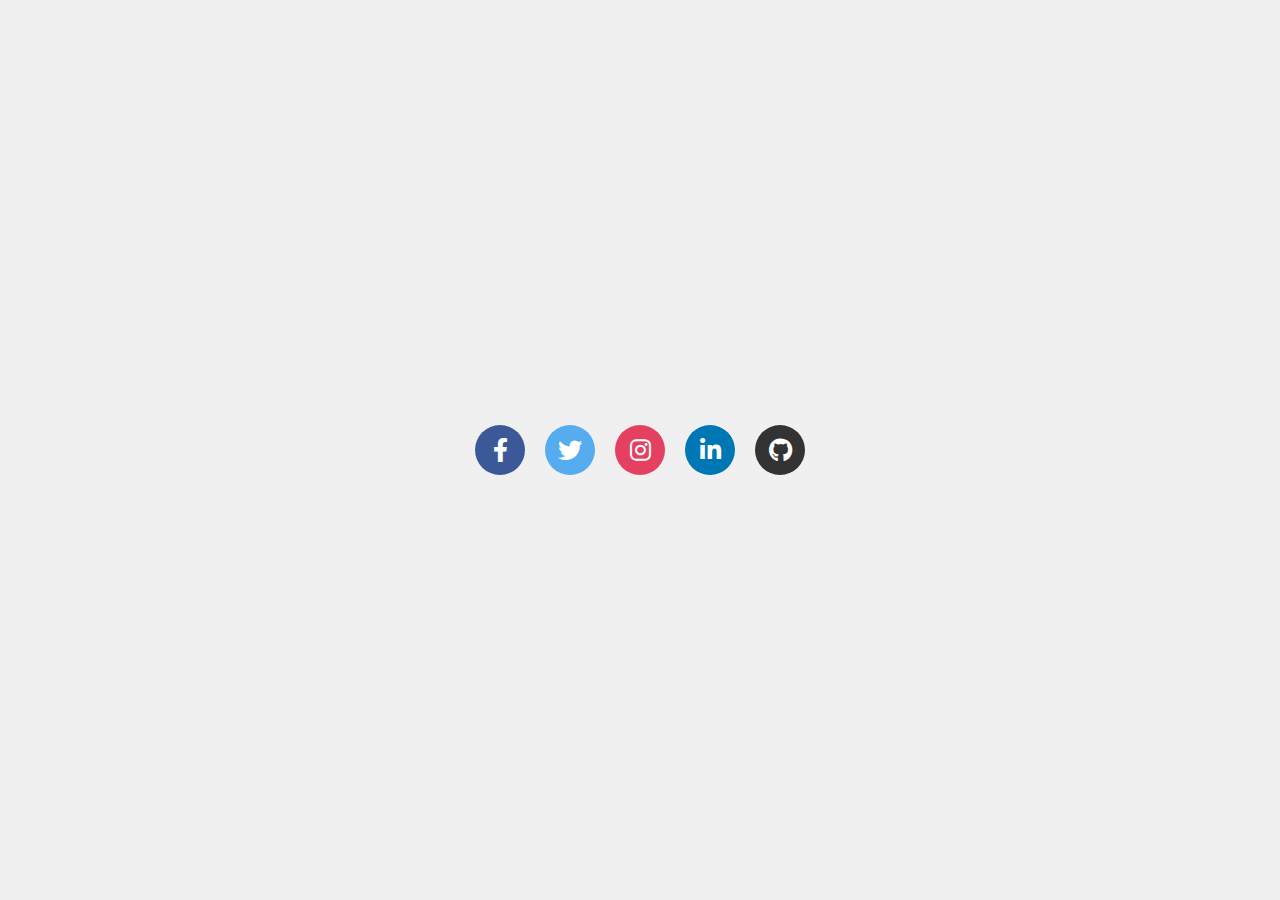
<file: social.html>
<!DOCTYPE html>
<html lang="en">
<head>
    <meta charset="UTF-8">
    <meta name="viewport" content="width=device-width, initial-scale=1.0">
    <title>Social Media Contact</title>
    <link rel="stylesheet" href="social.css">
    <link rel="stylesheet" href="https://cdnjs.cloudflare.com/ajax/libs/font-awesome/6.0.0-beta3/css/all.min.css">
</head>
<body>
    <div class="social-media-contact">
        <a href="https://www.facebook.com/yourprofile" class="social-icon facebook" target="_blank">
            <i class="fab fa-facebook-f"></i>
        </a>
        <a href="https://x.com/aryandeshbhrata" class="social-icon twitter" target="_blank">
            <i class="fab fa-twitter"></i>
        </a>
        <a href="https://www.instagram.com/i_aaron_07_" class="social-icon instagram" target="_blank">
            <i class="fab fa-instagram"></i>
        </a>
        <a href="https://www.linkedin.com/in/aryan-deshbhratar-b87b73237/" class="social-icon linkedin" target="_blank">
            <i class="fab fa-linkedin-in"></i>
        </a>
        <a href="https://github.com/AryanDeshbhratar" class="social-icon github" target="_blank">
            <i class="fab fa-github"></i>
        </a>
    </div>
</body>
</html>
</file>
<file: social.css>
body {
    font-family: Arial, sans-serif;
    display: flex;
    justify-content: center;
    align-items: center;
    height: 100vh;
    background-color: #f0f0f0;
    margin: 0;
}

.social-media-contact {
    display: flex;
    gap: 20px;
}

.social-icon {
    text-decoration: none;
    color: white;
    width: 50px;
    height: 50px;
    display: flex;
    justify-content: center;
    align-items: center;
    border-radius: 50%;
    transition: background-color 0.3s ease;
}

.facebook {
    background-color: #3b5998;
}

.facebook:hover {
    background-color: #2d4373;
}

.twitter {
    background-color: #55acee;
}

.twitter:hover {
    background-color: #2795e9;
}

.instagram {
    background-color: #e4405f;
}

.instagram:hover {
    background-color: #d91e4b;
}

.linkedin {
    background-color: #0077b5;
}

.linkedin:hover {
    background-color: #005582;
}

.github {
    background-color: #333;
}

.github:hover {
    background-color: #24292e;
}

.social-icon i {
    font-size: 24px;
}
</file>
